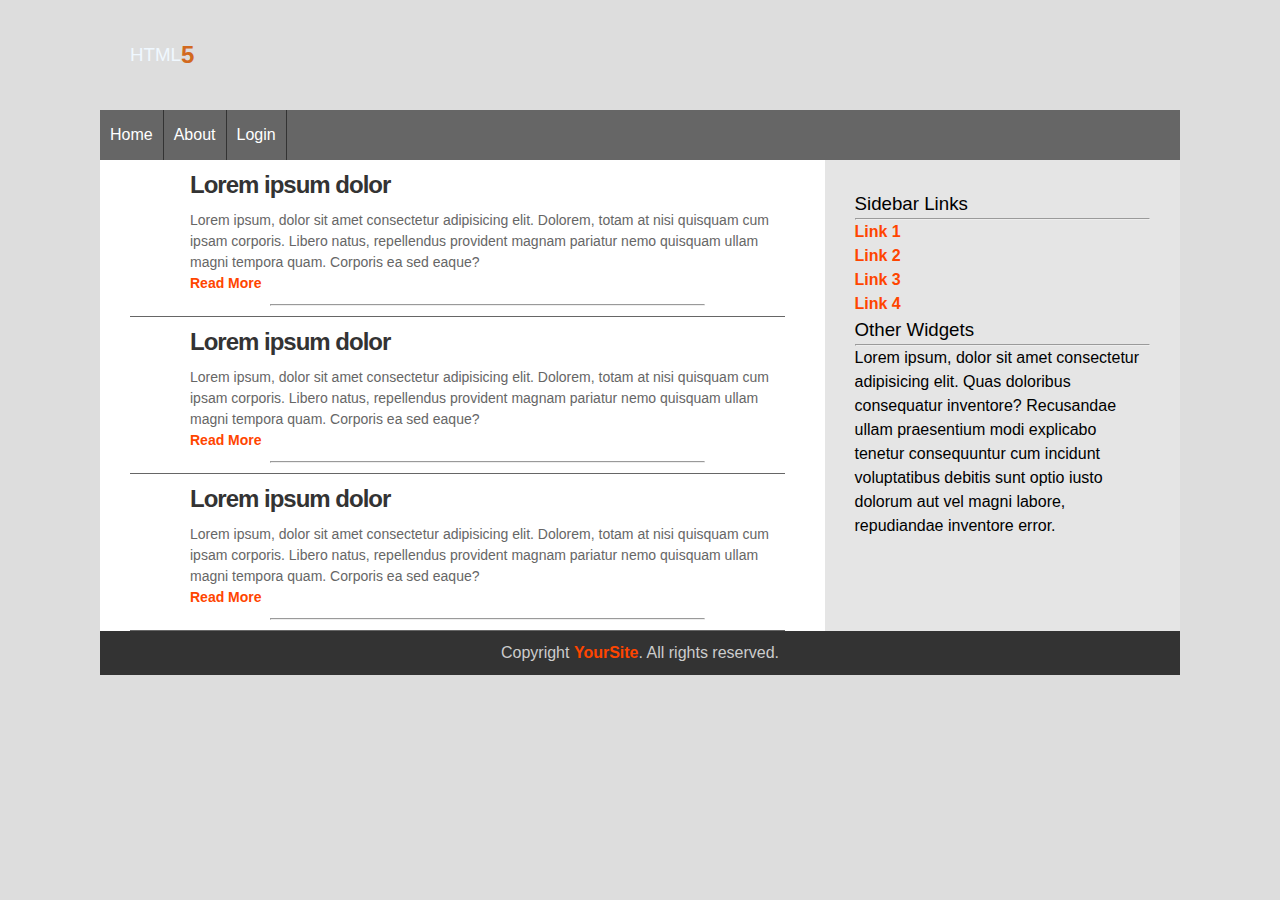
<file: indexold.html>
<!DOCTYPE html>
<html lang="en">

<head>
    <meta charset="UTF-8">
    <meta name="viewport" content="width=device-width, initial-scale=1.0">
    <title>Document</title>
    <link rel="stylesheet" href="pre-learn-22.css">

</head>

<body>
    <div class="page">
        <div>
            <header>
        <div class="top">
            <div class="logo">
            <h3 style="color: aliceblue;">HTML</h3>
            <h1 style="color: chocolate;">5</H1>
            </div>



        </div>

        <div class="navbar">
            <nav>
                <ul>
                    <li>Home</li>
                    <hr>
                    <li>About</li>
                    <hr>
                    <li>Login</li>
                    <hr>
                </ul>

            </nav>
        </div>

    </header>

    <div class="main">
        <div class="maintext">
        <div class="content">
            <div class="image">

            </div>
            <div class="content-text">
                <h1>Lorem ipsum dolor</h1>
                <h4>Lorem ipsum, dolor sit amet consectetur adipisicing elit. Dolorem, totam at nisi quisquam cum ipsam
                    corporis. Libero natus, repellendus provident magnam pariatur nemo quisquam ullam magni tempora
                    quam. Corporis ea sed eaque?</h4>
                <a href="" style="text-decoration: none; color: orangered; font-weight: 900;">Read More</a>
                <hr style="margin: 10px 80px;" ;>
            </div>
        </div>
        <div class="content">
            <div class="image">

            </div>
            <div class="content-text">
                <h1>Lorem ipsum dolor</h1>
                <h4>Lorem ipsum, dolor sit amet consectetur adipisicing elit. Dolorem, totam at nisi quisquam cum ipsam
                    corporis. Libero natus, repellendus provident magnam pariatur nemo quisquam ullam magni tempora
                    quam. Corporis ea sed eaque?</h4>
                <a href="" style="text-decoration: none; color: orangered; font-weight: 900;">Read More</a>
                <hr style="margin: 10px 80px;" ;>
            </div>
        </div>
        <div class="content">
            <div class="image">

            </div>
            <div class="content-text">
                <h1>Lorem ipsum dolor</h1>
                <h4>Lorem ipsum, dolor sit amet consectetur adipisicing elit. Dolorem, totam at nisi quisquam cum ipsam
                    corporis. Libero natus, repellendus provident magnam pariatur nemo quisquam ullam magni tempora
                    quam. Corporis ea sed eaque?</h4>
                <a href="" style="text-decoration: none; color: orangered; font-weight: 900;">Read More</a>
                <hr style="margin: 10px 80px;" ;>
            </div>
        </div>

        
    </div>
    <div class="sidebar">
        <h3>Sidebar Links</h3>
        <hr>
        <a href="" style="text-decoration: none; color: orangered; font-weight: 900; display: block;">Link 1</a>
        <a href="" style="text-decoration: none; color: orangered; font-weight: 900; display: block;">Link 2</a>
        <a href="" style="text-decoration: none; color: orangered; font-weight: 900; display: block;">Link 3</a>
        <a href="" style="text-decoration: none; color: orangered; font-weight: 900; display: block;">Link 4</a>

        <h3>Other Widgets</h3>
        <hr>
        <p>Lorem ipsum, dolor sit amet consectetur adipisicing elit. Quas doloribus consequatur inventore? Recusandae ullam praesentium modi explicabo tenetur consequuntur cum incidunt voluptatibus debitis sunt optio iusto dolorum aut vel magni labore, repudiandae inventore error.</p>

            
    </div>
    </div>

    <footer>Copyright <a href="" style="text-decoration: none; color: orangered; font-weight: 900;">YourSite</a>. All rights reserved. </footer>
</div>
</div>
</body>

</html>
</file>
<file: pre-learn-22.css>
* {
    padding: 0;
    margin: 0;
    font-family: Helvetica;
    font-weight: 100;
    line-height: 1.5;
}

h1 {
    margin: 10px 0px;
font-size: 24px;
letter-spacing: -1px;
line-height: 30px;
color: #333333;
font-weight: bold;
}
.page{
    margin: 0px 100px;

}
.sidebar {
    
    background-color: #e5e5e5;
    padding: 30px;
    z-index: 10; 
    margin-left: 10px;

}

.main{
    display: flex;
    background-color: #ffffff;
    
}
.image{
    display: flex;
    margin: 30px;
}
.maintext{
    display: flex;
    font-size: 14px;
letter-spacing: 0px;
line-height: 22px;
color: #666666;
    flex-wrap: wrap;
}
.content{
    display: flex;
    align-items: center;
    border-bottom: 1px solid;
    margin: 0px 30px;
}


.header {
    /* width: 960px; */

    background-color: #333333;


}





.logo {
    padding: 30px;
    display: flex;

    align-items: center;
}



.navbar {


    background-color: #666666;
    display: flex;
    padding: 0px;



}

.navbar ul {
    display: flex;
    list-style: none;

}

.navbar ul li {
    display: flex;
    padding: 4px 10px;
    align-items: center;
    font-size: 16px;
    letter-spacing: 0px;
    line-height: 30px;
    color: #ffffff;
    
    transition: background-color 0.3s ease;
}

.navbar ul li:hover {
    background-color: lightgray;
}


.navbar ul hr {
    margin: 0px;
    width: 1px;
    height: 50px;
    border: none;
    background-color: #333333;

}

footer {
    background-color: #333333;
    color: #cccccc;
    text-align: center;
    width: 100%;
    padding: 10px 0;
}
body{
    background-color: #dddddd;
}
@media only screen and (max-width: 460px) {
    .navbar {

        height: auto;
        background-color: #666666;
        display: flex;
        flex-direction: column;
        padding: 0px;
    }

    .navbar ul {
        display: flex;
        list-style: none;
        flex-direction: column;

    }

    .navbar ul hr {
        margin: 0px;
        width: auto;
        height: 1px;
        border: none;
        background-color: #333333;
    }
    .content{
        display: flex;
        flex-direction: column;
    }
    .image{
        display: block;
    }
    .content-text{
        display: flex;
        flex-direction: column;
        align-items: center;
        

    }
    .content-text hr{
        height: auto;
    width: 200px;
    border: solid 1px;
    display: flex;
   margin: 30px;
    background-color: #333333;
        

    }

.sidebar{
    display: flex;
    flex-direction: column;
    justify-content: center;
    align-items: center;
    margin: 0px;
    
}

.main{
    display: flex;
    flex-direction: column;
    
}
.page{
    margin: 0px
}

}
@media only screen and (max-width: 700px) {
    .sidebar{
        display: flex;
        flex-direction: column;
        justify-content: center;
        align-items: center;
        margin: 0px;

        
    }
    .page{
        margin: 0px
    }
    .main{
        display: flex;
        flex-direction: column;

        
    }

    .sidebar hr{
        height: auto;
    width: 200px;
    border: solid 1px;
    display: flex;
   margin: 10px;
    background-color: #333333;
    
}}
</file>
